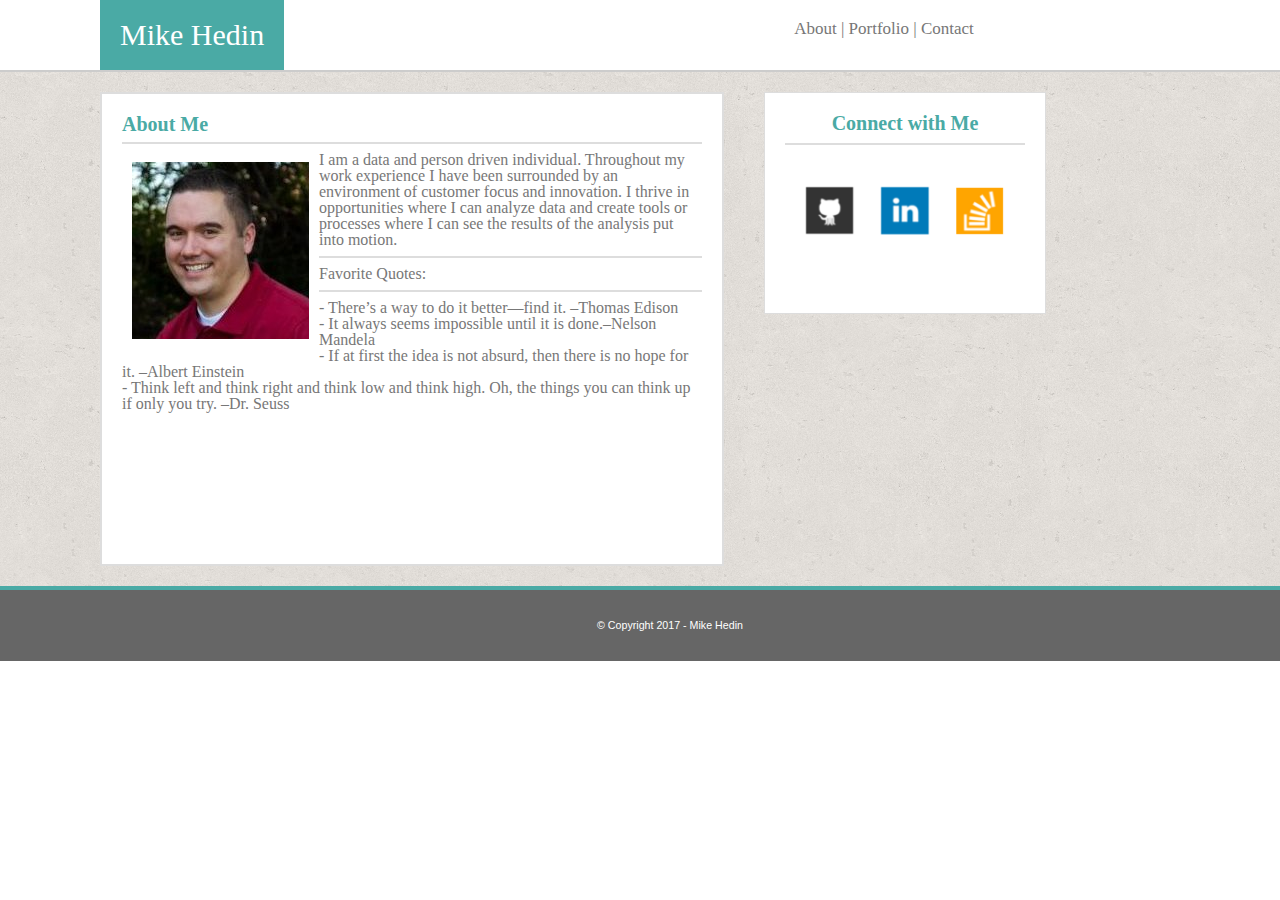
<file: index.html>
<!DOCTYPE html>
<html>
<head>
	<title>About Me</title>
	<link rel="stylesheet" type="text/css" href="assests/css/reset.css">
	<link rel="stylesheet" type="text/css" href="assests/css/style.css">

	<header>

	<section id="Name">
	Mike Hedin
	</section>


	
	</header>
</head>
	
<Body>

<div class="Links">
  
  <a href="index.html">About | </a>
  <a href="portfolio.html">Portfolio | </a>
  <a href="contact.html">Contact</a>
  

</div>

  <section id="MainFrame">
        

     <aside>

     <h1>About Me</h1>

     <hr>

     <img src="assests\images\Profile.jpeg">
     I am a data and person driven individual. Throughout my work experience I have been surrounded by an environment of customer focus and innovation. I thrive in opportunities where I can analyze data and create tools or processes where I can see the results of the analysis put into motion.

     <hr>
     Favorite Quotes:
     <hr>
      


    <ul>
  		<li>- There’s a way to do it better—find it. –Thomas Edison</li>

     	<li>- It always seems impossible until it is done.–Nelson Mandela</li>

     	<li>- If at first the idea is not absurd, then there is no hope for it. –Albert Einstein</li>

     	<li>- Think left and think right and think low and think high. Oh, the things you can think up if only you try. –Dr. Seuss</li>

	</ul>
    </aside>

    

    <div class="connect">
	    Connect with Me
	    <hr>

	    <div class="connect-link"><a href="https://github.com/mghedinone" target="_blank"><img src="assests\images\Github.png" width="50px" ></a></div>
	    <div class="connect-link"><a href="https://www.linkedin.com/in/michael-hedin-bb9141a9/" target="_blank"><img src="assests\images\linkedin-512.png" width="50px"></a></div>
	    <div class="connect-link"><a href="https://stackexchange.com/users/10998010/mike" target="_blank"><img src="assests\images\StackOverflow.jpeg" width="50px"></a></div>

    </div>


  </section>

	
	
	
</body>

<footer> &#169 Copyright 2017 - Mike Hedin</footer>
</html>
</file>
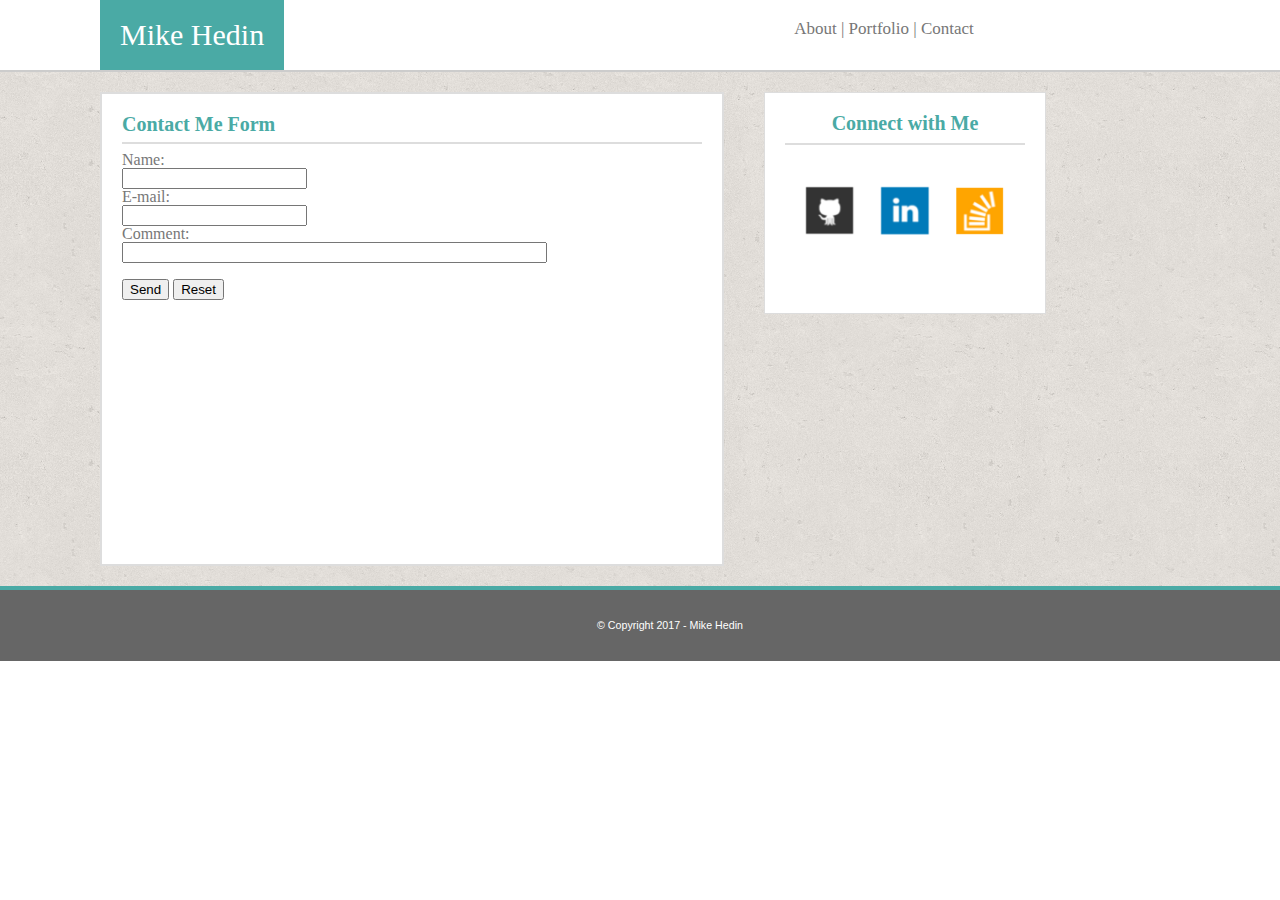
<file: contact.html>
<!DOCTYPE html>
<html>
<head>
	<title>About Me</title>
	<link rel="stylesheet" type="text/css" href="assests/css/reset.css">
	<link rel="stylesheet" type="text/css" href="assests/css/style.css">

	<header>

	<section id="Name">
	Mike Hedin
	</section>


	
	</header>
</head>
	
<Body>

<div class="Links">
  
  <a href="index.html">About | </a>
  <a href="portfolio.html">Portfolio | </a>
  <a href="contact.html">Contact</a>
  

</div>

  <section id="MainFrame">
        

     <aside>

     <h1>Contact Me Form</h1>

     <hr>


<form action="mailto:mghedinone.com" method="post" enctype="text/plain">
Name:<br>
<input type="text" name="name"><br>
E-mail:<br>
<input type="text" name="mail"><br>
Comment:<br>
<input type="text" name="comment" size="50" rows="5"><br><br>
<input type="submit" value="Send">
<input type="reset" value="Reset">
</form>
     
    </aside>

    <div class="connect">
	    Connect with Me
	    <hr>

	    <div class="connect-link"><a href="https://github.com/mghedinone" target="_blank"><img src="assests\images\Github.png" width="50px" ></a></div>
	    <div class="connect-link"><a href="https://www.linkedin.com/in/michael-hedin-bb9141a9/" target="_blank"><img src="assests\images\linkedin-512.png" width="50px"></a></div>
	    <div class="connect-link"><a href="https://stackexchange.com/users/10998010/mike" target="_blank"><img src="assests\images\StackOverflow.jpeg" width="50px"></a></div>

    </div>

    


  </section>

	
	
	
</body>

<footer> &#169 Copyright 2017 - Mike Hedin</footer>
</html>
</file>
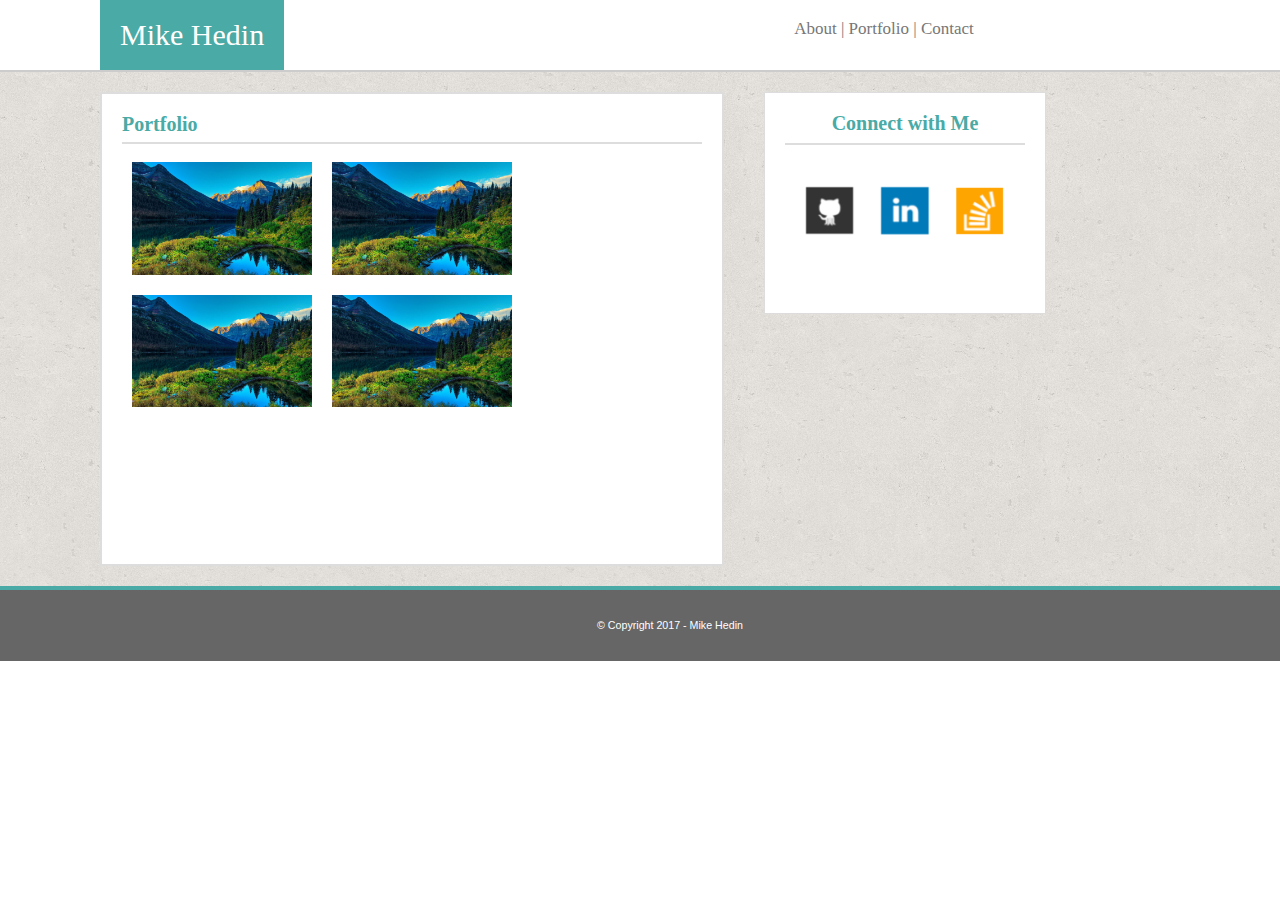
<file: portfolio.html>
<!DOCTYPE html>
<html>
<head>
	<title>About Me</title>
	<link rel="stylesheet" type="text/css" href="assests/css/reset.css">
	<link rel="stylesheet" type="text/css" href="assests/css/style.css">

	<header>

	<section id="Name">
	Mike Hedin
	</section>


	
	</header>
</head>
	
<Body>

<div class="Links">
  
  <a href="index.html">About | </a>
  <a href="portfolio.html">Portfolio | </a>
  <a href="contact.html">Contact</a>
  

</div>

  <section id="MainFrame">
        

     <div class="portfolio">

     <h1>Portfolio</h1>

     <hr>

		
		<div class="portfolio-link"><a href="https://www.google.com" target="_blank"><img src="assests\images\Landscape2.jpeg" width="180px" ></a></div>
	    <div class="portfolio-link"><a href="https://www.google.com" target="_blank"><img src="assests\images\Landscape2.jpeg" width="180px" ></a></div>
	    <div class="portfolio-link"><a href="https://www.google.com" target="_blank"><img src="assests\images\Landscape2.jpeg" width="180px" ></a></div>
	    <div class="portfolio-link"><a href="https://www.google.com" target="_blank"><img src="assests\images\Landscape2.jpeg" width="180px" ></a></div>
	 

     
    </div>

    <div class="connect">
	    Connect with Me
	    <hr>

	    <div class="connect-link"><a href="https://github.com/mghedinone" target="_blank"><img src="assests\images\Github.png" width="50px" ></a></div>
	    <div class="connect-link"><a href="https://www.linkedin.com/in/michael-hedin-bb9141a9/" target="_blank"><img src="assests\images\linkedin-512.png" width="50px"></a></div>
	    <div class="connect-link"><a href="https://stackexchange.com/users/10998010/mike" target="_blank"><img src="assests\images\StackOverflow.jpeg" width="50px"></a></div>

    </div>

    


  </section>

	
	
	
</body>

<footer> &#169 Copyright 2017 - Mike Hedin</footer>
</html>
</file>
<file: assests/css/style.css>
#Name{
	font-family: 'Georgia', Times, Times New Roman, serif;
	font-size: 30px;
	color:white;
	padding:20px;
	text-align: center;
	background-color: #4aaaa5;
	margin-left: 100px;
	float:left;
	margin-bottom: 0;

}


  
#MainFrame {
	width: 100%;
	overflow: auto;
	background-image: url("../images/cork-wallet.png");
	border-top-style: solid;
	border-top-color: #cccccc;
	border-top-width: 2px;
	float: left;

}

a:link {
    color: #777777;
}

a:visited {
    color: #777777;
}



a:link {
    text-decoration: #777777;
}

a:visited {
    text-decoration: #777777;
}



.Links {
 	font-family: 'Georgia', Times, Times New Roman, serif;
	font-size:17px;
	color:#777777;
	padding:20px;
	background-color: white;
	margin-right: 50px;
	margin-left: 490px;
	float:left;
	margin-bottom: 0px;
}


.connect-link{
	height: 10px;
	padding-top: 30px;

	
	margin-left: 10px;
	margin-right: 10px;
	display: inline-block;
	}


.porfolio-link{
	height: 10px;
	padding-top: 30px;

	font-size: 30px;
	margin-left: 10px;
	margin-right: 10px;
	display: inline-block;
	float: left;
	}


h1{
  font-size: 20px;
  font-family:'Georgia', Times, Times New Roman, serif;
  font-weight:  bold;
  color:#4aaaa5;

}

aside{
  float: left;
  width: 580px;
  height: 430px;
  padding: 20px;
  margin-left: 100px;
  background: white;
  border: 2px solid #dddddd;
  margin-top: 20px;
  margin-bottom: 20px;
  font-family:'Georgia', Times, Times New Roman, serif;
  font-size: 16px;
  color: #777777;
}



aside img{
	float:left;
	padding: 10px;
}

hr {
  border: 0;
  border-top: 1px solid #dddddd;
  background-color: #dddddd;
  border-bottom: 1px solid #dddddd;
}

.connect{
  float: left;
  width: 240px;
  height: 180px;
  padding: 20px;
  margin-left: 40px;
  background: white;
  border: 1px solid #dddddd;
  margin-top: 20px;
  margin-bottom: 20px;
  font-size: 20px;
  font-family:'Georgia', Times, Times New Roman, serif;
  font-weight:  bold;
  color:#4aaaa5;
  text-align: center;

}


  


footer{
	width:100%;
	background-color: #666666;
	font-family: 'Arial', 'Helvetica Neue', Helvetica, sans-serif;
	font-size: 8pt;
	padding: 30px;
	color: white;
	text-align: center;
	border-top-style: solid;
	border-top-color: #4aaaa5;
	border-top-width: 4px;
	clear: both;

}


.portfolio{
  float: left;
  width: 580px;
  height: 430px;
  padding: 20px;
  margin-left: 100px;
  background: white;
  border: 2px solid #dddddd;
  margin-top: 20px;
  margin-bottom: 20px;
  font-family:Georgia;
  color: #777777;
}



.portfolio img{
	float:left;
	padding: 10px;
}
</file>
